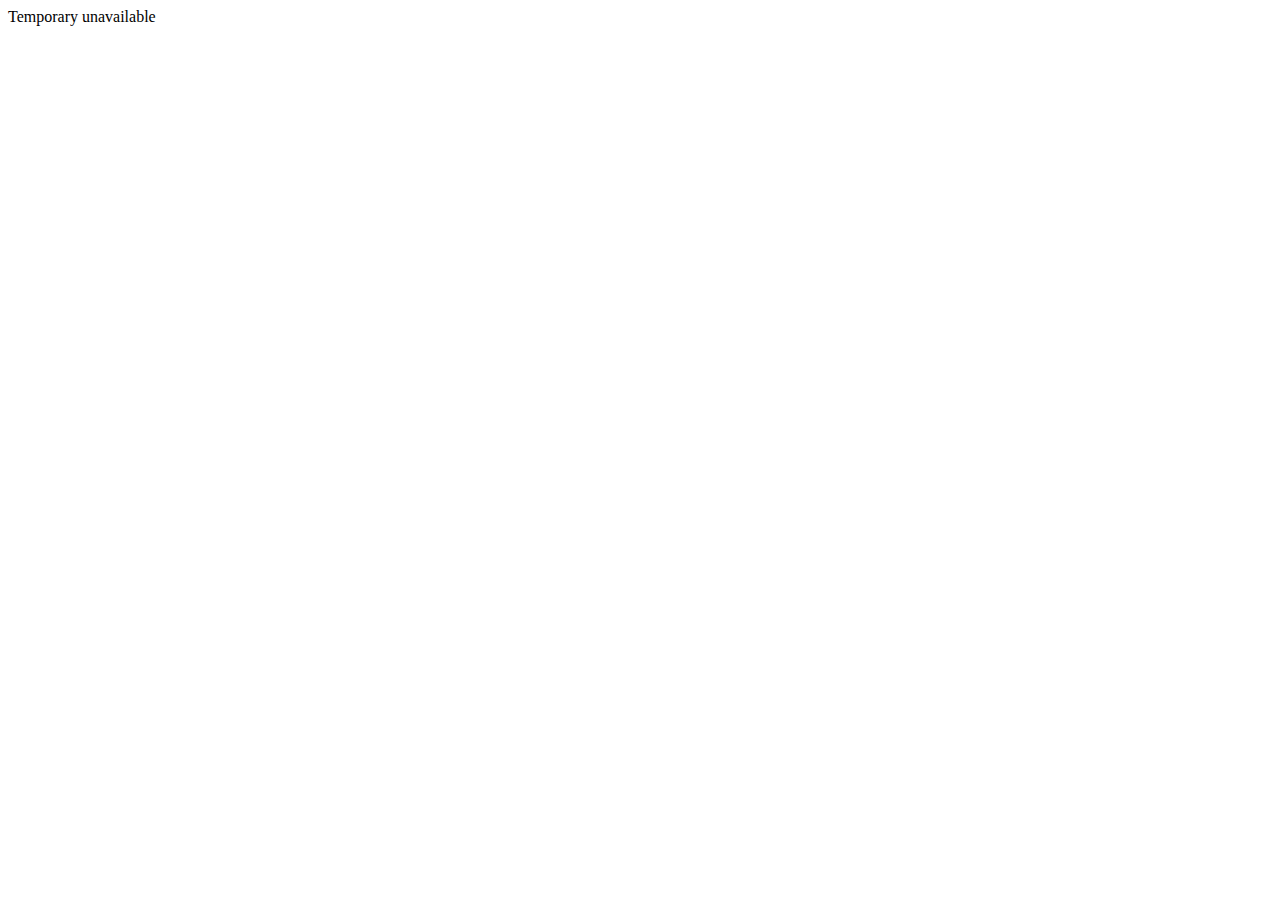
<file: module/static/over_quota.html>
<!DOCTYPE html>
<html>
  <head>
    <meta charset="utf-8">
    <meta http-equiv="x-ua-compatible" content="ie=edge">
    <meta name="viewport" content="width=device-width, initial-scale=1, shrink-to-fit=no">
    <title>Place</title>
  </head>
  <body>
    Temporary unavailable
  </body>
</html>
</file>
